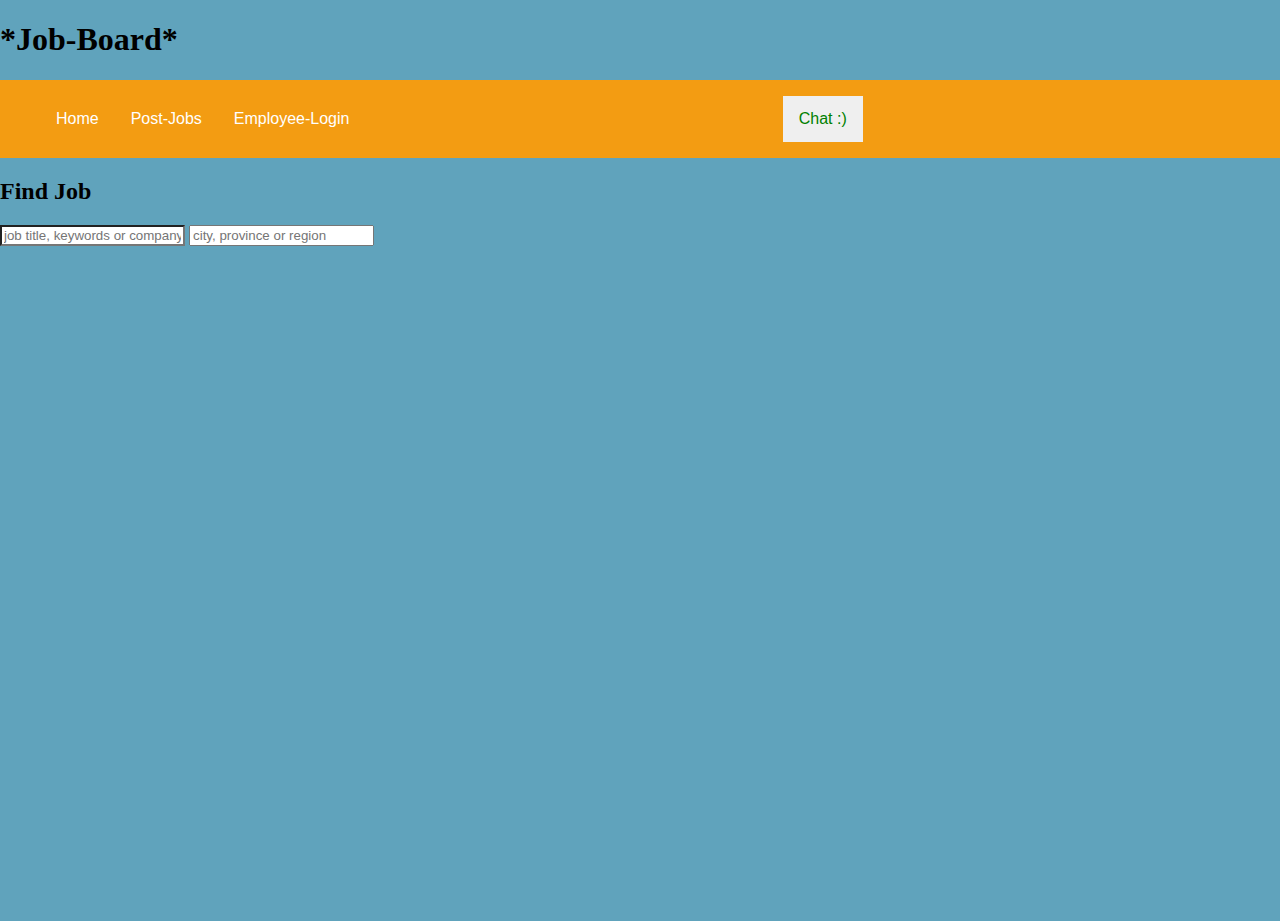
<file: Index.html>
<!DOCTYPE html>
<html>
    <head>
    <title> Job Search </title>
    <link href="styles.css" rel="stylesheet">
        <meta name="viewport" content="width=device-width, initial-scale=1">
    </head>
    <body>
        
        <div class="border"></div>
    <h1>*Job-Board*</h1>
    <div class="navbar">
        <ul id="responsive">
        <a href="#home">Home</a>
            <div class="dropdown">
                <button class="dropbtn">Chat :)
                <i class="dp"></i>
                </button>
                <div class="dropdown-content">
                
              
                </div>
           
            <a href="#post-jobs">Post-Jobs</a>
            <a href="signup-form.html">Employee-Login</a>
            </div>
        </ul>
        
        </div>
        
        <h2>Find Job</h2>
        <input type="text" class="s1" placeholder="job title, keywords or company name" value=""/>
        <input type="text" class="s2" placeholder="city, province or region" value=""/>
        
        
        
    </body>
</html>
</file>
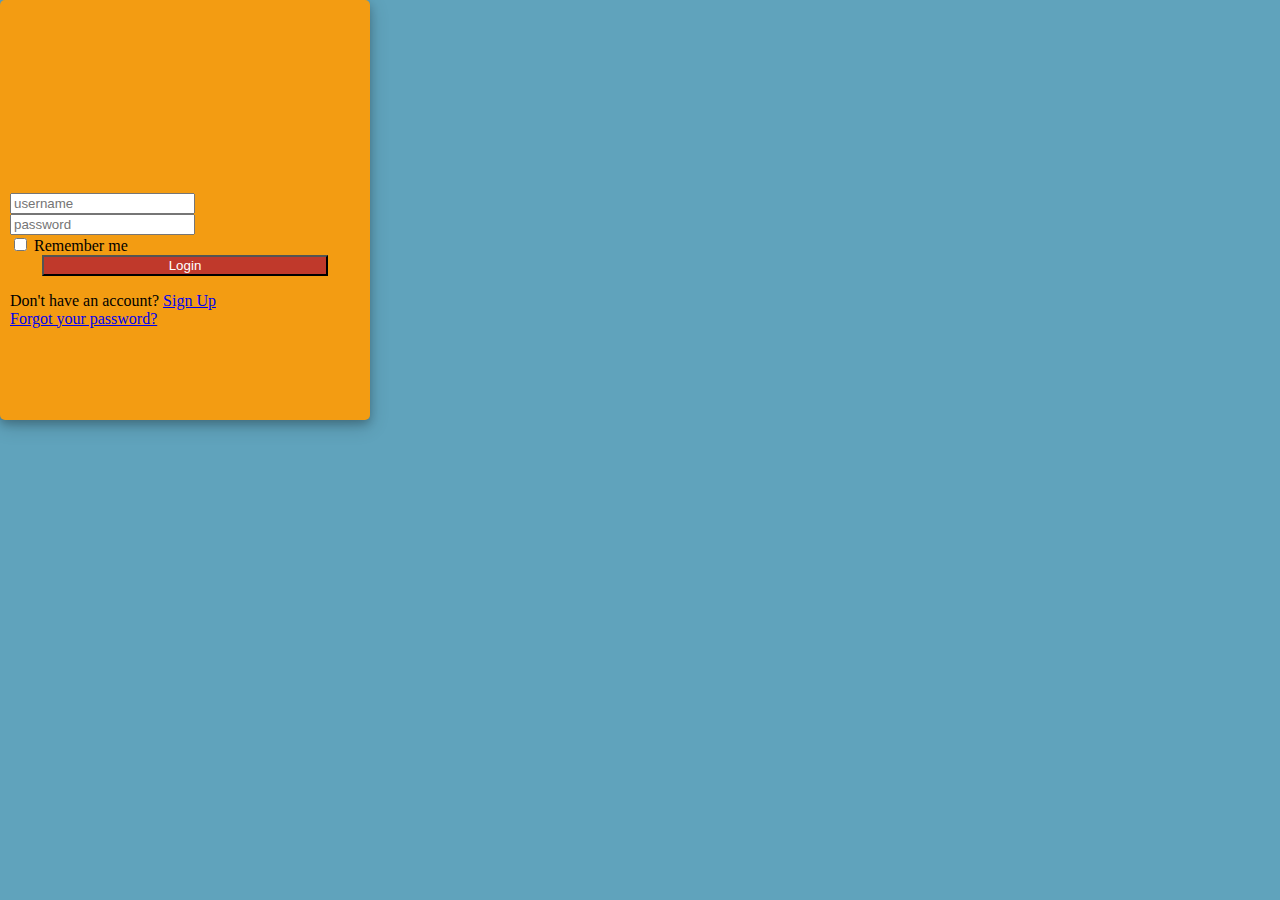
<file: signup-form.html>
<link href="loginform.css" rel="stylesheet" id="bootstrap-css">
<script src="//maxcdn.bootstrapcdn.com/bootstrap/4.1.1/js/bootstrap.min.js"></script>
<script src="//cdnjs.cloudflare.com/ajax/libs/jquery/3.2.1/jquery.min.js"></script>
<!------ Include the above in your HEAD tag ---------->

<!DOCTYPE html>
<html>
    
<head>
	<title>Job-board-sign-up</title>
	<link rel="stylesheet" href="https://stackpath.bootstrapcdn.com/bootstrap/4.1.3/css/bootstrap.min.css" integrity="sha384-MCw98/SFnGE8fJT3GXwEOngsV7Zt27NXFoaoApmYm81iuXoPkFOJwJ8ERdknLPMO" crossorigin="anonymous">
	<script src="https://ajax.googleapis.com/ajax/libs/jquery/3.3.1/jquery.min.js"></script>
	<link rel="stylesheet" href="https://use.fontawesome.com/releases/v5.6.1/css/all.css" integrity="sha384-gfdkjb5BdAXd+lj+gudLWI+BXq4IuLW5IT+brZEZsLFm++aCMlF1V92rMkPaX4PP" crossorigin="anonymous">
</head>

<body>
	<div class="container h-100">
		<div class="d-flex justify-content-center h-100">
			<div class="user_card">
				<div class="d-flex justify-content-center">
		
				</div>
				<div class="d-flex justify-content-center form_container">
					<form>
						<div class="input-group mb-3">
							<div class="input-group-append">
								<span class="input-group-text"><i class="fas fa-user"></i></span>
							</div>
							<input type="text" name="" class="form-control input_user" value="" placeholder="username">
						</div>
						<div class="input-group mb-2">
							<div class="input-group-append">
								<span class="input-group-text"><i class="fas fa-key"></i></span>
							</div>
							<input type="password" name="" class="form-control input_pass" value="" placeholder="password">
						</div>
						<div class="form-group">
							<div class="custom-control custom-checkbox">
								<input type="checkbox" class="custom-control-input" id="customControlInline">
								<label class="custom-control-label" for="customControlInline">Remember me</label>
							</div>
						</div>
							<div class="d-flex justify-content-center mt-3 login_container">
				 	<button type="button" name="button" class="btn login_btn">Login</button>
				   </div>
					</form>
				</div>
		
				<div class="mt-4">
					<div class="d-flex justify-content-center links">
						Don't have an account? <a href="#" class="ml-2">Sign Up</a>
					</div>
					<div class="d-flex justify-content-center links">
						<a href="#">Forgot your password?</a>
					</div>
				</div>
			</div>
		</div>
	</div>
</body>
</html>
</file>
<file: styles.css>
body,
		html {
			margin: 0;
			padding: 0;
			height: 100%;
			background: #60a3bc !important;
		}
h1{
    text-align: left;
}
ul{
   text-align: center;
    list-style-type: none;
    margin = 0;
    padding = 0;
}
li{
     
    display: inline;
}
input.s1{
    background: #fff;
}
.navbar{
    overflow: hidden;
    background-color: #f39c12;
    font-family: sans-serif;
}
.navbar a{
    float: left;
    font-size: 16px;
    color: white;
    text-align: center;
    padding: 14px 16px;
    text-decoration:  none;
}
.dropdown .dropbtn{
    font-size: 16px;
    border: none;
    outline: none;
    color: green;
    padding: 14px 16px;
}
.navbar a:hover, .dropdown:hover .dropbtn{
    background-color: red;
}
.dropdown-content{
    display: none;
    position: absolute;
    background-color: #f9f9f9;
    min-width: 160px;
    box-shadow: 0px 8px 16px 0px rbga(0,0,0,0.2);
    z-index: 1;
}
.dropdown-content a:hover{
    background-color: #ddd;
    
}
.dropdown:hover .dropdown-content{
    display: block;
}
</file>
<file: loginform.css>
/* Coded with love by Mutiullah Samim */
		body,
		html {
			margin: 0;
			padding: 0;
			height: 100%;
			background: #60a3bc !important;
		}
		.user_card {
			height: 400px;
			width: 350px;
			margin-top: auto;
			margin-bottom: auto;
			background: #f39c12;
			position: relative;
			display: flex;
			justify-content: center;
			flex-direction: column;
			padding: 10px;
			box-shadow: 0 4px 8px 0 rgba(0, 0, 0, 0.2), 0 6px 20px 0 rgba(0, 0, 0, 0.19);
			-webkit-box-shadow: 0 4px 8px 0 rgba(0, 0, 0, 0.2), 0 6px 20px 0 rgba(0, 0, 0, 0.19);
			-moz-box-shadow: 0 4px 8px 0 rgba(0, 0, 0, 0.2), 0 6px 20px 0 rgba(0, 0, 0, 0.19);
			border-radius: 5px;

		}
		.brand_logo_container {
			position: absolute;
			height: 170px;
			width: 170px;
			top: -75px;
			border-radius: 50%;
			background: #60a3bc;
			padding: 10px;
			text-align: center;
		}
		.brand_logo {
			height: 150px;
			width: 150px;
			border-radius: 50%;
			border: 2px solid white;
		}
		.form_container {
			margin-top: 100px;
		}
		.login_btn {
			width: 100%;
			background: #c0392b !important;
			color: white !important;
		}
		.login_btn:focus {
			box-shadow: none !important;
			outline: 0px !important;
		}
		.login_container {
			padding: 0 2rem;
		}
		.input-group-text {
			background: #c0392b !important;
			color: white !important;
			border: 0 !important;
			border-radius: 0.25rem 0 0 0.25rem !important;
		}
		.input_user,
		.input_pass:focus {
			box-shadow: none !important;
			outline: 0px !important;
		}
		.custom-checkbox .custom-control-input:checked~.custom-control-label::before {
			background-color: #c0392b !important;
		}
</file>
